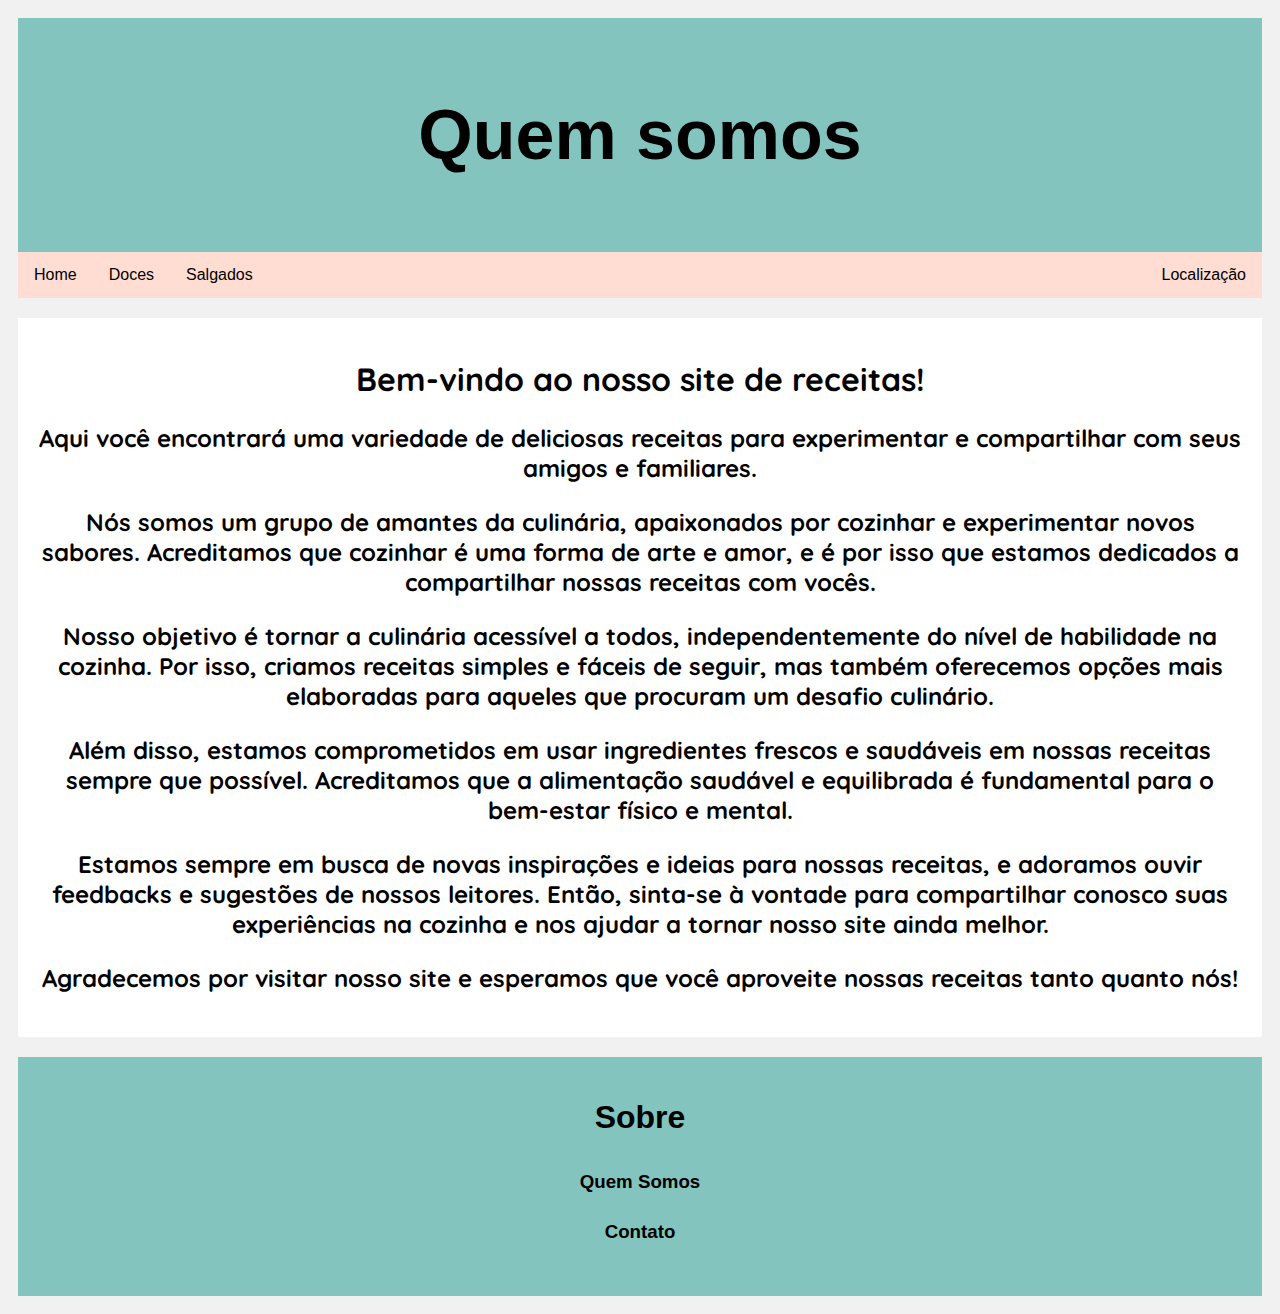
<file: quemsomos.html>
<!DOCTYPE html>
<html lang="pt-br">
<head>
    <meta charset="UTF-8">
    <meta http-equiv="X-UA-Compatible" content="IE=edge">
    <meta name="viewport" content="width=device-width, initial-scale=1.0">
    <link rel="stylesheet" href="css/layout.css">
    <link rel="preconnect" href="https://fonts.googleapis.com">
    <link rel="preconnect" href="https://fonts.gstatic.com" crossorigin>
    <link href="https://fonts.googleapis.com/css2?family=PT+Sans&family=Quicksand:wght@300&display=swap" rel="stylesheet">
    <title> Quem somos </title>
</head>
<body>
    <header class="cabecalho">
        <h1> Quem somos</h1>
    </header>
    <nav class="topnav">
        <a href="#">Home</a>
        <a href="index.html">Doces</a>
        <a href="#">Salgados</a>
        <a href="#"style="float:right">Localização</a>
    </nav>
    <main class="principal">
      
       <div class="center">
          <div class="card">
             <h1>  Bem-vindo ao nosso site de receitas!  </h1>
             <h2> <p> Aqui você encontrará uma variedade de deliciosas receitas para experimentar e compartilhar com seus amigos e familiares.</p>

               <p>Nós somos um grupo de amantes da culinária, apaixonados por cozinhar e experimentar novos sabores.
                Acreditamos que cozinhar é uma forma de arte e amor, e é por isso que estamos dedicados a compartilhar nossas receitas com vocês.</p> 
                
                <p>Nosso objetivo é tornar a culinária acessível a todos, independentemente do nível de habilidade na cozinha. Por isso, criamos receitas simples e fáceis de seguir, mas também oferecemos opções mais elaboradas para aqueles que procuram um desafio culinário.</p>
                
                <p>Além disso, estamos comprometidos em usar ingredientes frescos e saudáveis em nossas receitas sempre que possível. Acreditamos que a alimentação saudável e equilibrada é fundamental para o bem-estar físico e mental.</p>
                
                <p>Estamos sempre em busca de novas inspirações e ideias para nossas receitas, e adoramos ouvir feedbacks e sugestões de nossos leitores. Então, sinta-se à vontade para compartilhar conosco suas experiências na cozinha e nos ajudar a tornar nosso site ainda melhor.</p>
               <p>Agradecemos por visitar nosso site e esperamos que você aproveite nossas receitas tanto quanto nós! </p> 
            </h2>
      
    </main>
    <footer class="footer">
        <h1>Sobre</h1>
        <h3> 
            <nav class="topnavfooter">
            <a href="quemsomos.html">Quem Somos</a>
            <a href="contato.html">Contato</a>
        </nav>
    
          
        </h3>
    </footer>
</body> 
</html>
</file>
<file: css/layout.css>
* {
    box-sizing: border-box;
    /*Modifica a maneira de exibir o tamanho de uma caixa, define como as dimensões de um elemento são calculadas: devem concluir preenchimento e bordas ou não*/
}
body{
    font-family: Arial, Helvetica, sans-serif;
    padding: 10px;
    background-color: #f1f1f1;
}
.cabecalho{
    padding: 30px;
    text-align: center;
    background-color: #83c5be;
}
.cabecalho h1 {
font-size: 70px;
}
.topnav{
    overflow: hidden;
    background-color: #ffddd2;
}
.topnav a{
    float: left;
    display: block;
    color: #000000;
    text-align: center;
    padding: 14px 16px;
    text-decoration: none;
}
.topnav a:hover{
    background-color: rgb(236, 233, 189);
    color: rgb(12, 12, 12);
    border-bottom: #dfdeaa solid 4px;
    box-shadow: #e4df9b 4px 5px;
    border-end-end-radius: 10px;
}
.topnav{
   
    display:block;
    
}
.center{
   
    text-align: center;
}

.imagens{
    width: 50px;
    padding:20px
}
.principal{
    font-family: 'PT Sans', sans-serif;
    font-family: 'Quicksand', sans-serif;
}

.card{
    background-color: white;
    padding: 20px;
    margin-top: 20px;
}

.footer{
    padding: 20px;
    text-align: center;
    background: #ddd;
    margin-top: 20px;
    overflow: hidden;
    background-color: #83c5be;
}

@media screen and (max-width: 800px){
    .colEsq,
    .colDir {
        width: 100%;
        padding: 0;
    }
}

@media screen and(max-width: 400px){
    .topnav a{
        float: none;
        width: 100%;
    }
}

.topnavfooter{
    overflow: hidden;

}
.topnavfooter a{
    float: center;
    display: block;
    color: #000000;
    text-align: center;
    padding: 14px 16px;
    text-decoration: none;
}
</file>
